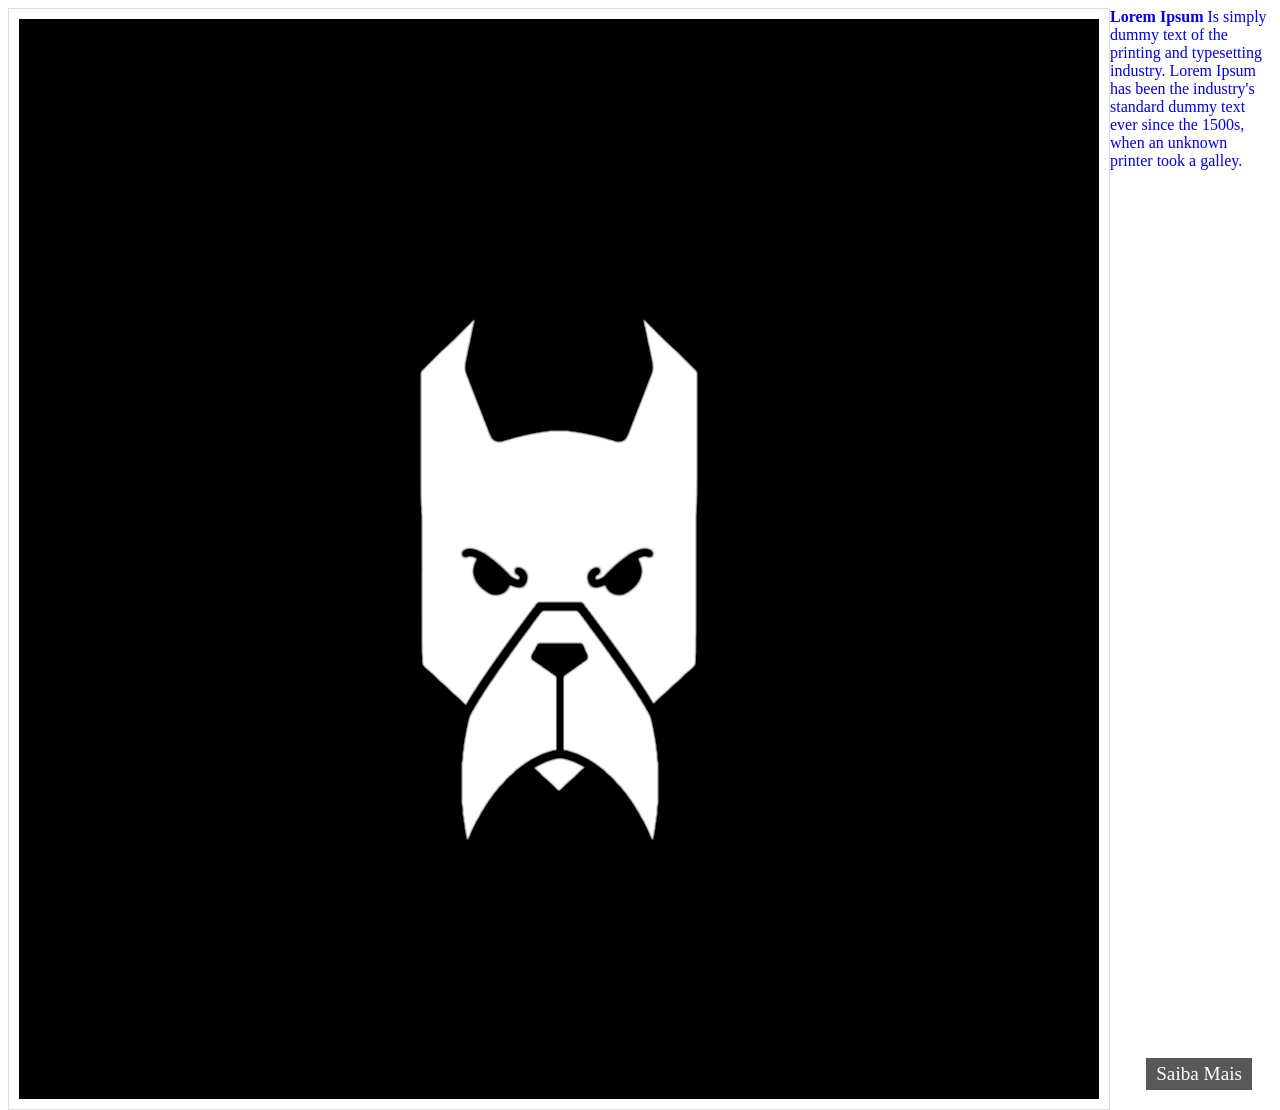
<file: texte.html>
<!DOCTYPE html>
<html lang="en">
  <head>
    <meta charset="UTF-8" />
    <meta http-equiv="X-UA-Compatible" content="IE=edge" />
    <meta name="viewport" content="width=device-width, initial-scale=1.0" />
    <link rel="stylesheet" type="text/css" href="teste.css" />
    <title>Document</title>
  </head>
  <body>
    <div class="imgefeito">
      <a href="#">
        <img src="images/logo brabos1.jpg" alt="Daim Graffiti" />
        <span class="mais">Saiba Mais</span>
        <span class="desc">
          <strong>Lorem Ipsum</strong>
          Is simply dummy text of the printing and typesetting industry. Lorem
          Ipsum has been the industry's standard dummy text ever since the
          1500s, when an unknown printer took a galley.
        </span>
      </a>
    </div>
  </body>
</html>
</file>
<file: teste.css>
.imgefeito {
  margin: 0;
  overflow: hidden;
  float: left;
  position: relative;
}
.imgefeito a {
  text-decoration: none;
  float: left;
}
.imgefeito a:hover {
  cursor: pointer;
} 

.imgefeito a img {
  float: left;
  margin: 0;
  border: none;
  padding: 10px;
  background: #fff;
  border: 1px solid #ddd;
} 

.imgefeito a .mais {
  position: absolute;
  right: 20px;
  bottom: 20px;
  font-size: 1.2em;
  color: #fff;
  background: #000;
  padding: 5px 10px;
  filter:alpha(opacity=65);
  opacity:.65;
  -ms-filter: "progid:DXImageTransform.Microsoft.Alpha(Opacity=65)"; /*--IE 8 Transparency--*/
}
.imgefeito a:hover .desc{
  display: block;
  font-size: 1.2em;
  padding: 10px 0;
  background: #111;
  filter:alpha(opacity=75);
  opacity:.75;
  -ms-filter: "progid:DXImageTransform.Microsoft.Alpha(Opacity=75)"; /*--IE 8 Transparency--*/
  color: #fff;
  position: absolute;
  bottom: 11px;
  left: 11px;
  padding: 10px;
  margin: 0;
  width: 615px;
  border-top: 1px solid #999;
}
.imgefeito a:hover .desc strong {
  display: block;
  margin-bottom: 5px;
  font-size:1.5em;
}
</file>
